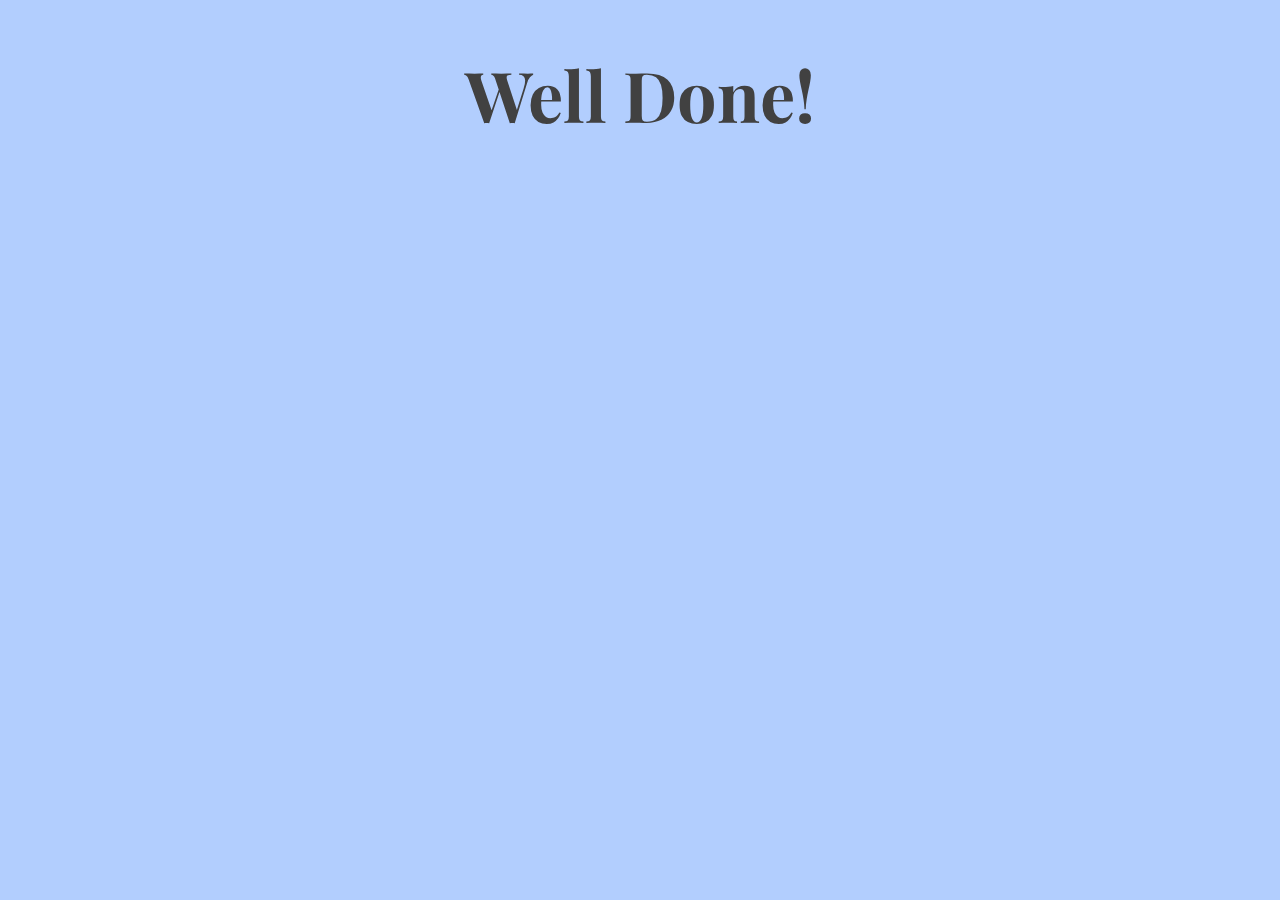
<file: eduplay/well-done.html>
<!DOCTYPE html>
<html>
<style>




</style>
<head>
    <meta charset="utf-8">
    <meta http-equiv="X-UA-Compatible" content="IE=edge">
    <title>Question</title>
    <meta name="viewport" content="width=device-width, initial-scale=1">
    <link href="https://fonts.googleapis.com/css?family=Nunito:700" rel="stylesheet">
    <link href="https://fonts.googleapis.com/css?family=Playfair+Display" rel="stylesheet">
    <link rel="stylesheet" type="text/css" media="screen" href="styles/main.css">
    <meta name="author" content="Sanjay Adhith">
    <meta name="description" content="Web site for the EduPlay 2019 project.
    Features basic maths questions for children.">

</head>

<body class='question-site'>
    <h1 class ='Question'>Well Done!</h1>
    <div class='link'>

</body>
</html>
</file>
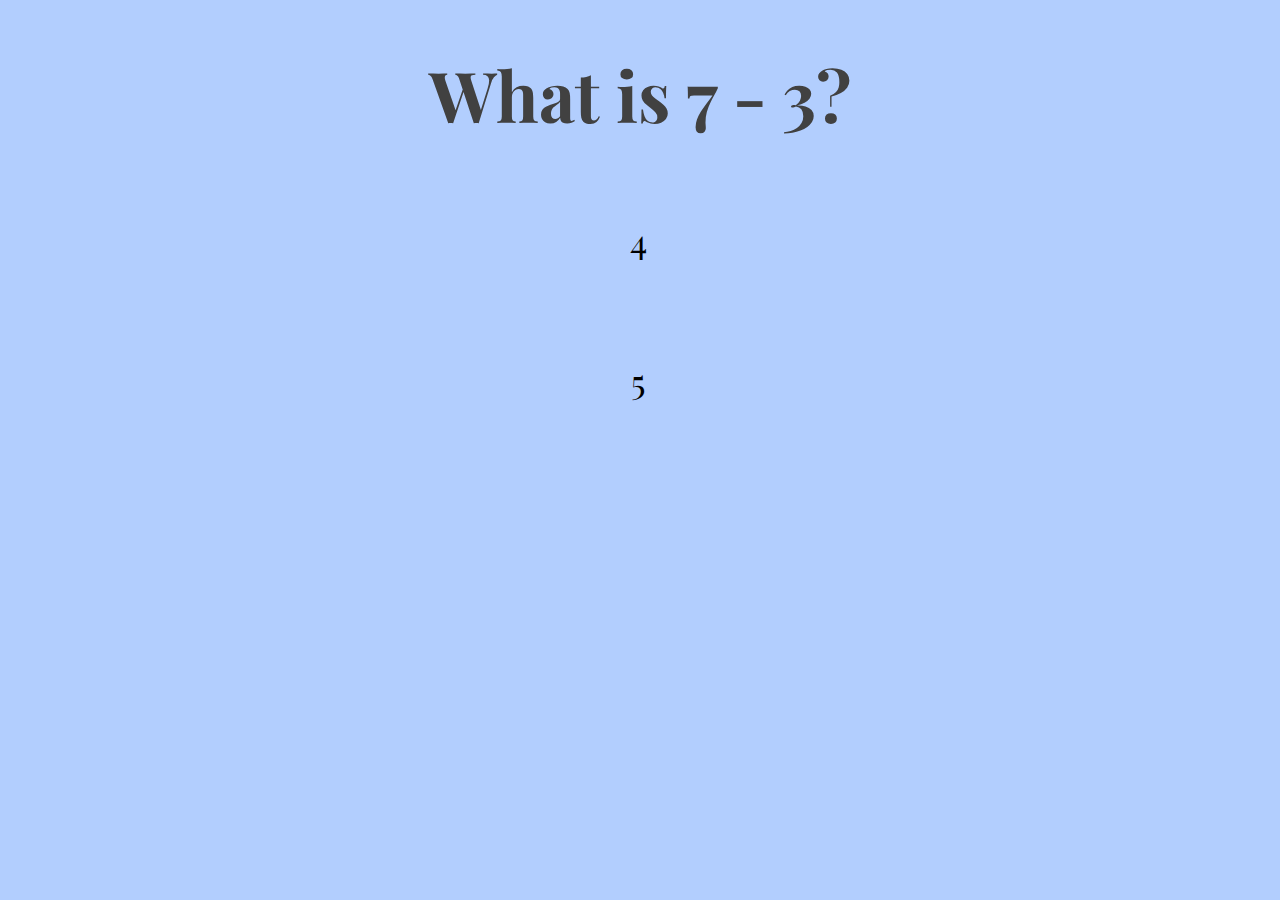
<file: eduplay/questions/question-site-2.html>
<!DOCTYPE html>

<head>
    <meta charset="utf-8">
    <meta http-equiv="X-UA-Compatible" content="IE=edge">
    <title>Question</title>
    <meta name="viewport" content="width=device-width, initial-scale=1">
    <link href="https://fonts.googleapis.com/css?family=Nunito:700" rel="stylesheet">
    <link href="https://fonts.googleapis.com/css?family=Playfair+Display" rel="stylesheet">
    <link rel="stylesheet" type="text/css" media="screen" href="../styles/main.css">
    <meta name="author" content="Sanjay Adhith">
    <meta name="description" content="Web site for the EduPlay 2019 project.
    Features basic maths questions for children.">

</head>

<body class='question-site'>
    <h1 class ='Question 2'> What is 7 - 3?</h1>
    <div class='link'>
        <ul><a href="question-site-3.html">4</a></ul>
        <ul><a href="wrong.html">5</a></ul>
    </div>
</body>
</html>
</file>
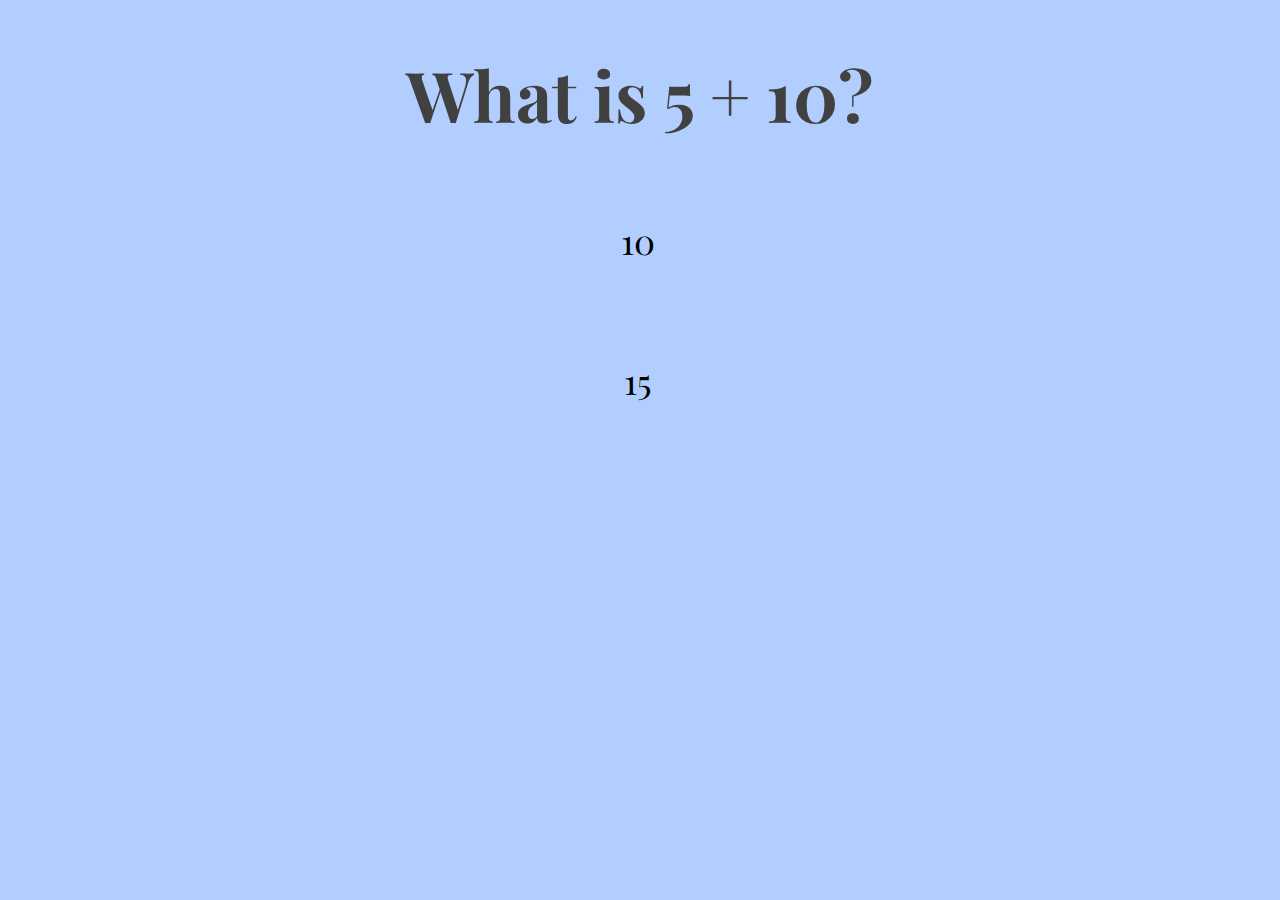
<file: eduplay/questions/question-site-3.html>
<!DOCTYPE html>

<head>
    <meta charset="utf-8">
    <meta http-equiv="X-UA-Compatible" content="IE=edge">
    <title>Question</title>
    <meta name="viewport" content="width=device-width, initial-scale=1">
    <link href="https://fonts.googleapis.com/css?family=Nunito:700" rel="stylesheet">
    <link href="https://fonts.googleapis.com/css?family=Playfair+Display" rel="stylesheet">
    <link rel="stylesheet" type="text/css" media="screen" href="../styles/main.css">
    <meta name="author" content="Sanjay Adhith">
    <meta name="description" content="Web site for the EduPlay 2019 project.
    Features basic maths questions for children.">

</head>

<body class='question-site'>
    <h1 class ='Question'> What is 5 + 10?</h1>
    <div class='link'>
        <ul><a href="wrong.html">10</a></ul>
        <ul><a href=question-site-4.html>15</a></ul>
    </div>
</body>
</html>
</file>
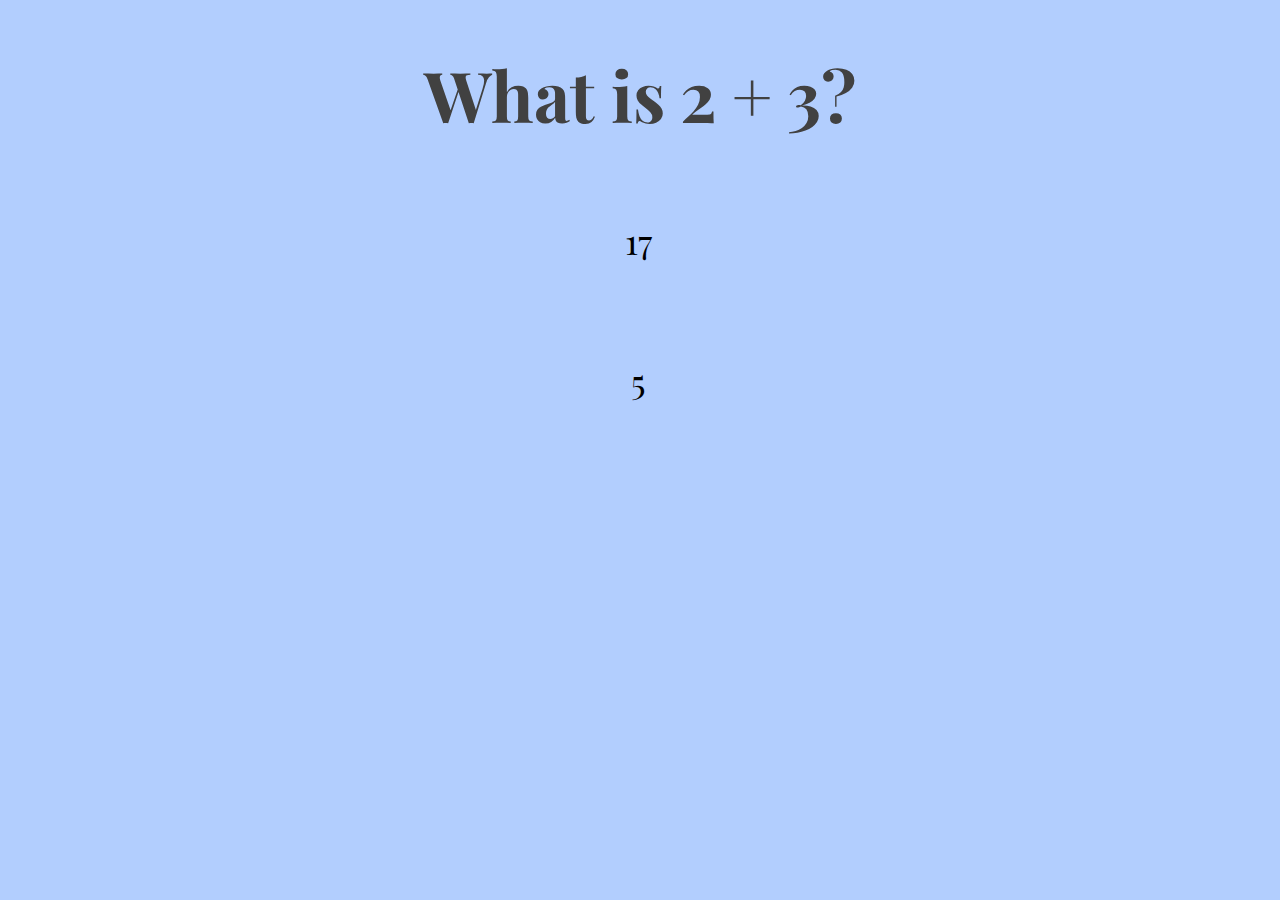
<file: eduplay/questions/question-site.html>
<!DOCTYPE html>

<head>
    <meta charset="utf-8">
    <meta http-equiv="X-UA-Compatible" content="IE=edge">
    <title>Question</title>
    <meta name="viewport" content="width=device-width, initial-scale=1">
    <link href="https://fonts.googleapis.com/css?family=Nunito:700" rel="stylesheet">
    <link href="https://fonts.googleapis.com/css?family=Playfair+Display" rel="stylesheet">
    <link rel="stylesheet" type="text/css" media="screen" href="../styles/main.css">
    <meta name="author" content="Sanjay Adhith">
    <meta name="description" content="Web site for the EduPlay 2019 project.
    Features basic maths questions for children.">

</head>

<body class='question-site'>
    <h1 class ='Question'> What is 2 + 3?</h1>
    <div class='link'>
        <ul><a href="wrong.html">17</a></ul>
        <ul><a href=question-site-2.html>5</a></ul>
    </div>
</body>
</html>
</file>
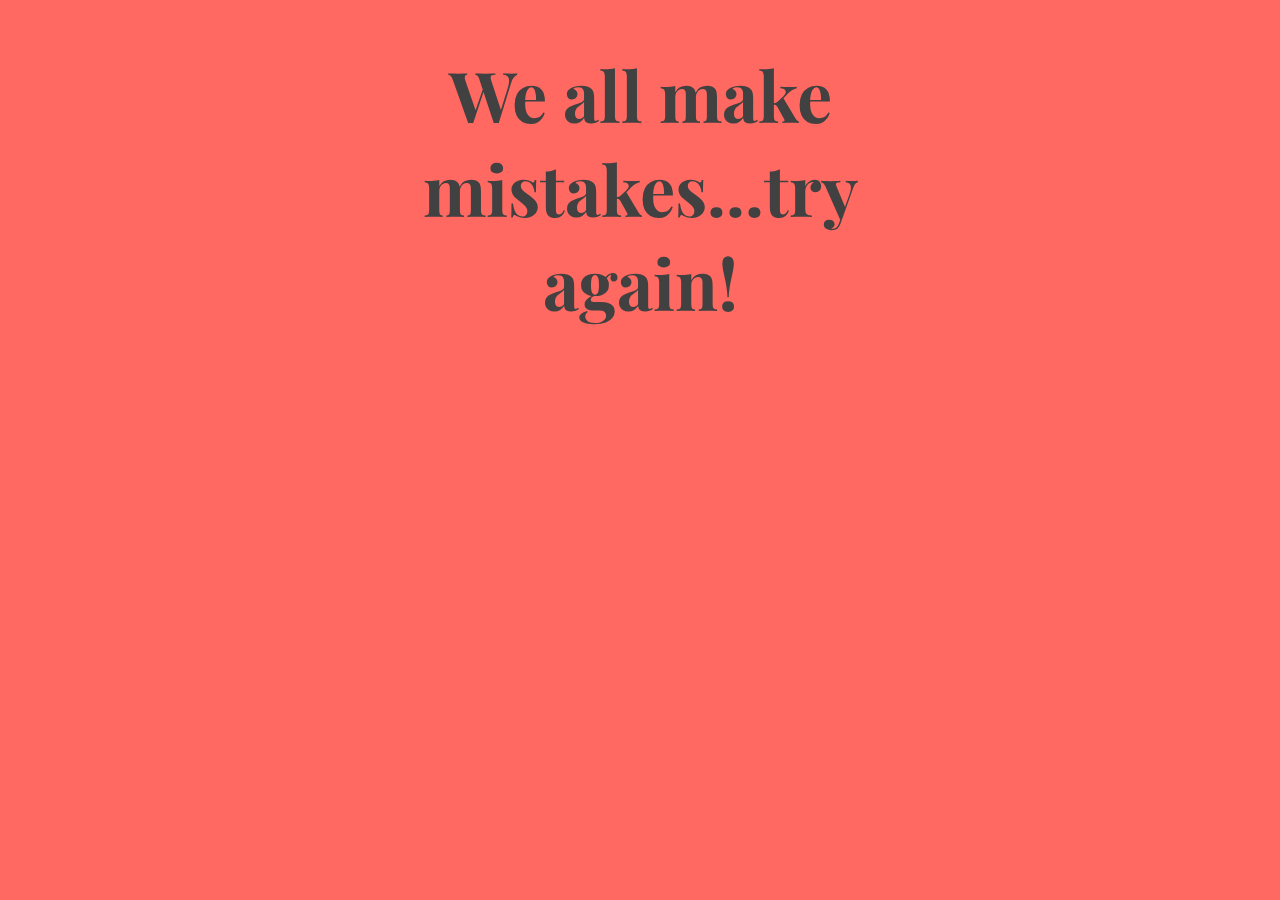
<file: eduplay/questions/wrong.html>
<!DOCTYPE html>

<head>
    <meta charset="utf-8">
    <meta http-equiv="X-UA-Compatible" content="IE=edge">
    <title>Wrong</title>
    <meta name="viewport" content="width=device-width, initial-scale=1">
    <link href="https://fonts.googleapis.com/css?family=Nunito:700" rel="stylesheet">
    <link href="https://fonts.googleapis.com/css?family=Playfair+Display" rel="stylesheet">
    <link rel="stylesheet" type="text/css" media="screen" href="../styles/main.css">
    <meta name="author" content="Sanjay Adhith">
    <meta name="description" content="Web site for the EduPlay 2019 project.
    Features basic maths questions for children.">

</head>

<body class='try-again'>
    <h1 class ='failure'>We all make mistakes...try again!</h1>
</body>
</html>
</file>
<file: eduplay/styles/main.css>
.header-title {
  color: #414141;
  font-family: Nunito, sans-serif;
  font-size: 75px;
  text-align: center;
}

.information {
  font-family: Playfair Display, sans-serif;
  text-align: center;
  max-width: 500px;
  margin: auto;
}

.info-text {
  text-align: justify;
  font-family: Playfair Display, sans-serif;
}

body {
  background-color: #bae1ff;
  margin: 0;
}

html {
  margin: 0;
  font-family: sans-serif;
}

ul {
  font-family: Playfair Display, sans-serif;
  padding: 0;
  width: 100%;
  text-align: center;
}

li {
  display: inline;
}

a {
  outline: none;
  text-decoration: none;
  display: inline-block;
  width: 19.5%;
  margin-right: 0.625%;
  text-align: center;
  line-height: 3;
  color: black;
}

li:last-child a {
  margin-right: 0;
}

a:link, a:visited, a:focus {
  background-color: #b2cefe;
}

a:hover {
  background-color: #1b85b8;
}

a:active {
  background-color: blue;
  color: white;
}

.question-site {
  background-color: #b2cefe;
  color: #414141;
  font-family: Playfair Display, sans-serif;
  font-size: 35px;
  text-align: center;
  max-width: 500px;
  margin: auto;
}

.try-again {
  background-color: #FF6961;
  color: #414141;
  font-family: Playfair Display, sans-serif;
  font-size: 35px;
  text-align: center;
  max-width: 500px;
  margin: auto;
}
/*# sourceMappingURL=main.css.map */
</file>
